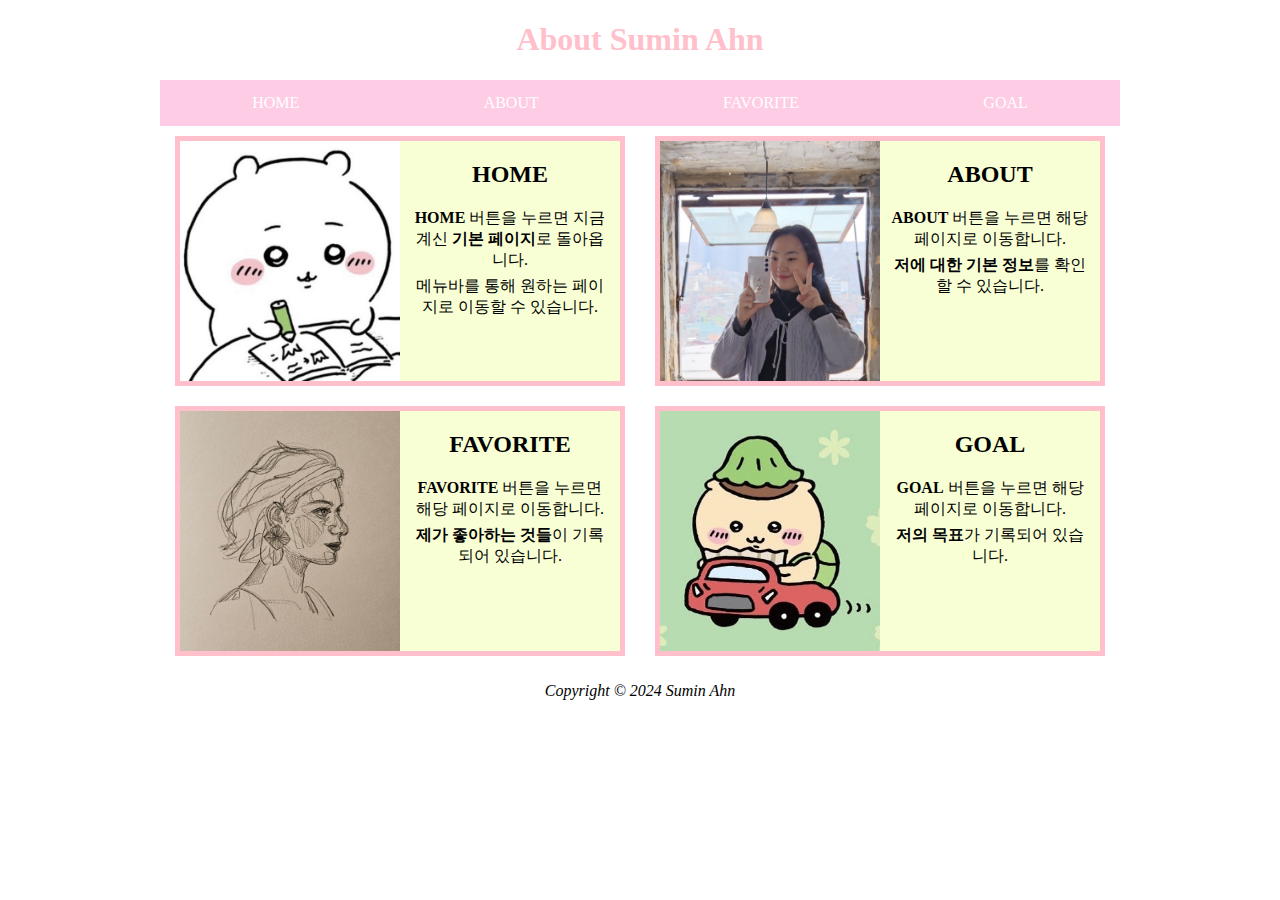
<file: index.html>
<!DOCTYPE html>
<html>
    <head>
        <meta charset="utf-8">
        <title>about Sumin Ahn</title>
    </head>
    <link rel="stylesheet" href="menu.css">
    <style>
        
        * {
            box-sizing: border-box;
            text-align: center;
        }
        .flex-container {
            display: grid;
            width: 960px;
            
            justify-content: space-around;
            grid-template-areas: 
            "a b"
            "c d";

        }
        .item1 {grid-area:a; display: grid; grid-template-columns: 1fr 1fr;}
        .item2 {grid-area:b; display: grid; grid-template-columns: 1fr 1fr;}
        .item3 {grid-area:c; display: grid; grid-template-columns: 1fr 1fr;}
        .item4 {grid-area:d; display: grid; grid-template-columns: 1fr 1fr;}
        .flex-container > div {
            background-color: #f9ffd4;
            border: 5px solid pink;
            margin: 10px;
            overflow: hidden;
            width: 450px;
            height: 250px;
        }
        img {
            width: 100%;
            height: 100%;
            object-fit: cover; /* 이미지를 컨테이너에 맞게 확대 또는 축소합니다. */
        }
        div > p {
            width: 200px; margin: 5px auto;
        }


    </style>
    <body style="width: 960px; margin: 0 auto;">
        <header>
            <h1 style="color: pink;">About Sumin Ahn</h1>
        </header>
        <nav>
            <ul>
                <li><a href="index.html">HOME</a></li>
                <li><a href="about.html">ABOUT</a></li>
                <li><a href="favorite.html">FAVORITE</a></li>
                <li><a href="goal.html">GOAL</a></li>
            </ul>
        </nav>
        <section>
            <div class="flex-container">
                <div class="item1">
                    <div style="display: inline-block;"><img src="images/profile_img.png" alt="profile_img" width="250px"></div>
                    <div style="display: inline-block;">
                        <h2>HOME</h2>
                        <p><strong>HOME</strong> 버튼을 누르면
                        지금 계신 <strong>기본 페이지</strong>로 돌아옵니다. </p>
                        <p>메뉴바를 통해 원하는 페이지로 이동할 수 있습니다.</p>
                    </div>
                </div>
                <div class="item2">
                    <div style="display: inline-block;"><img src="images/profile_img1.jpg" alt="profile_img" width="250px"></div>
                    <div style="display: inline-block;">
                        <h2>ABOUT</h2>
                        <p><strong>ABOUT</strong> 버튼을 누르면
                        해당 페이지로 이동합니다. </p>
                        <p><strong>저에 대한 기본 정보</strong>를 확인할 수 있습니다.</p>

                    </div>
                </div> 
                <div class="item3">
                    <div style="display: inline-block;"><img src="images/fav_drawing.jpg" alt="profile_img" width="250px"></div>
                    <div style="display: inline-block;">
                        <h2>FAVORITE</h2>
                        <p><strong>FAVORITE</strong> 버튼을 누르면
                        해당 페이지로 이동합니다. </p>
                        <p><strong>제가 좋아하는 것들</strong>이 기록되어 있습니다.</p>
                    </div>
                </div>
                <div class="item4">
                    <div style="display: inline-block;"><img src="images/manju_car.jpeg" alt="goal" width="250px"></div>
                    <div style="display: inline-block;">
                        <h2>GOAL</h2>
                        <p><strong>GOAL</strong> 버튼을 누르면
                        해당 페이지로 이동합니다. </p>
                        <p><strong>저의 목표</strong>가 기록되어 있습니다.</p>
                    </div>
                </div>
            </div>
        </section>
        <footer>
            <p><i>Copyright &copy; 2024 Sumin Ahn</i></p>
        </footer>
    </body>
</html>
</file>
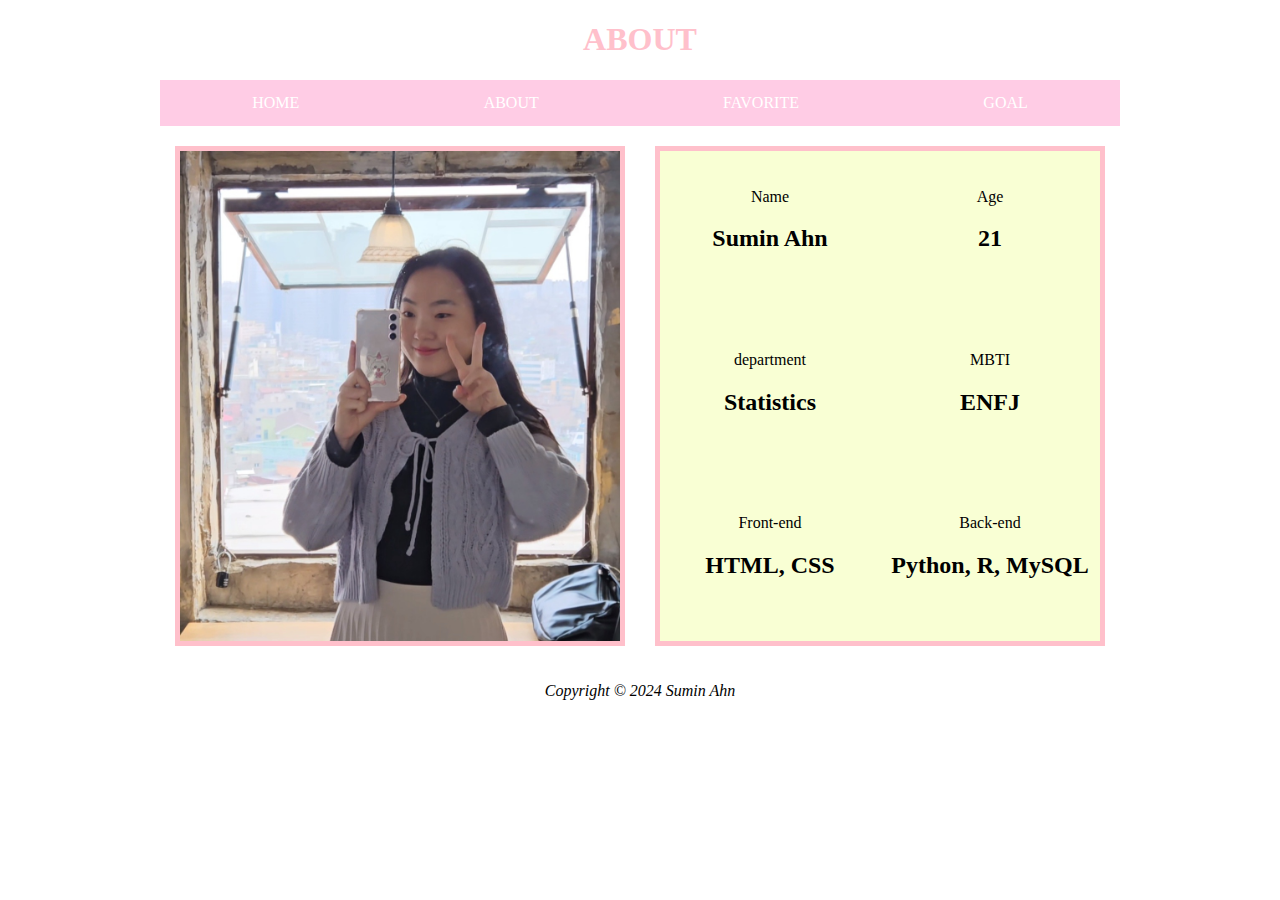
<file: about.html>
<!DOCTYPE html>
<html>
    <head>
        <meta charset="utf-8">
        <title>about</title>
    </head>
    <link rel="stylesheet" href="menu.css">
    <style>
        * {
            box-sizing: border-box;
            text-align: center;
        }
        .flex-container {
            display: grid;
            width: 960px;
            
            justify-content: space-around;
            grid-template-columns: repeat(2, 1fr);

        }
        .flex-container > div {
            background-color: #f9ffd4;
            border: 5px solid pink;
            margin: 20px auto;
            overflow: hidden;
            width: 450px;
            height: 500px;
        }
        img {
            width: 100%;
            height: 100%;
            object-fit: cover; /* 이미지를 컨테이너에 맞게 확대 또는 축소합니다. */
        }
        div > p {
            width: 200px; margin: 5px auto;
        }
        .table-container {
            display: grid;
            grid-template-columns: repeat(2, 1fr);
        }
        .cell {
            width: 220px;
            height: 100px;
            margin: auto;
        }
    </style>
    <body style="width: 960px; margin: 0 auto;">
        <header>
            <h1 style="color: pink;">ABOUT</h1>
        </header>
        <nav>
            <ul>
                <li><a href="index.html">HOME</a></li>
                <li><a href="about.html">ABOUT</a></li>
                <li><a href="favorite.html">FAVORITE</a></li>
                <li><a href="goal.html">GOAL</a></li>
            </ul>
        </nav>
        <section>
            <div class="flex-container">
                <div><img src="images/profile_img1.jpg" alt="profile_img1"></div>
                <div class="table-container">
                    <div class="cell"><p>Name</p><h2>Sumin Ahn</h2></div>
                    <div class="cell"><p>Age</p><h2>21</h2></div>
                    <div class="cell"><p>department</p><h2>Statistics</h2></div>
                    <div class="cell"><p>MBTI</p><h2>ENFJ</h2></div>
                    <div class="cell"><p>Front-end</p><h2>HTML, CSS</h2></div>
                    <div class="cell"><p>Back-end</p><h2>Python, R, MySQL</h2></div>
                </div>
            </div>
            
        </section>
        <footer>
            <p><i>Copyright &copy; 2024 Sumin Ahn</i></p>
        </footer>
    </body>
</html>
</file>
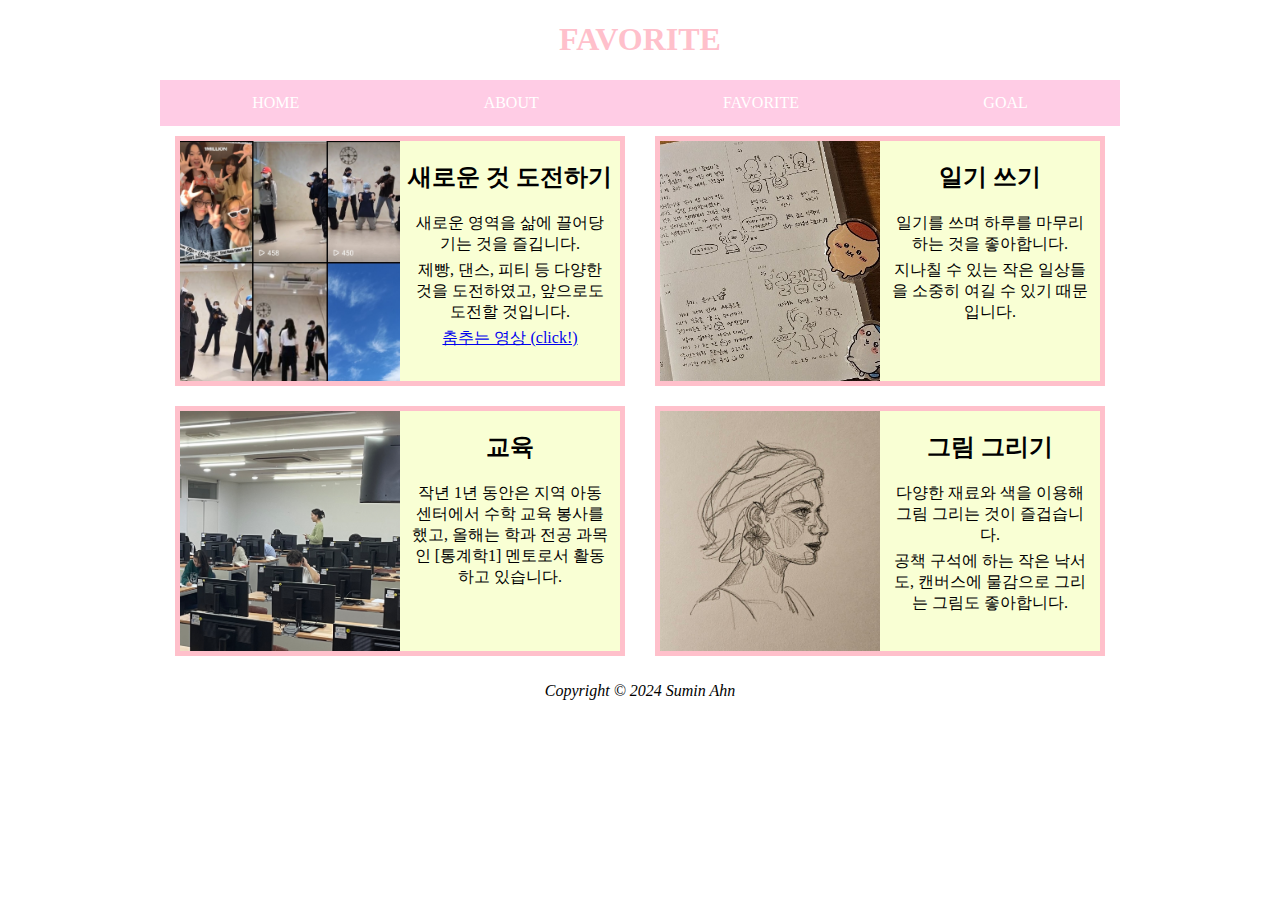
<file: favorite.html>
<!DOCTYPE html>
<html>
    <head>
        <meta charset="utf-8">
        <title>favorite</title>
    </head>
    <link rel="stylesheet" href="menu.css">
    <style>
        
        * {
            box-sizing: border-box;
            text-align: center;
        }
        .flex-container {
            display: grid;
            width: 960px;
            
            justify-content: space-around;
            grid-template-areas: 
            "a b"
            "c d";

        }
        .item1 {grid-area:a; display: grid; grid-template-columns: 1fr 1fr;}
        .item2 {grid-area:b; display: grid; grid-template-columns: 1fr 1fr;}
        .item3 {grid-area:c; display: grid; grid-template-columns: 1fr 1fr;}
        .item4 {grid-area:d; display: grid; grid-template-columns: 1fr 1fr;}
        .flex-container > div {
            background-color: #f9ffd4;
            border: 5px solid pink;
            margin: 10px;
            overflow: hidden;
            width: 450px;
            height: 250px;
        }
        img {
            width: 100%;
            height: 100%;
            object-fit: cover; /* 이미지를 컨테이너에 맞게 확대 또는 축소합니다. */
        }
        div p {
            width: 200px; margin: 5px auto;
        }


    </style>
    <body style="width: 960px; margin: 0 auto;">
        <header>
            <h1 style="color: pink;">FAVORITE</h1>
        </header>
        <nav>
            <ul>
                <li><a href="index.html">HOME</a></li>
                <li><a href="about.html">ABOUT</a></li>
                <li><a href="favorite.html">FAVORITE</a></li>
                <li><a href="goal.html">GOAL</a></li>
            </ul>
        </nav>
        <section>
            <div class="flex-container">
                <div class="item1">
                    <div style="display: inline-block;"><img src="images/dance.jpg" alt="dance" width="250px"></div>
                    <div style="display: inline-block;">
                        <h2>새로운 것 도전하기</h2>
                        <p>새로운 영역을 삶에 끌어당기는 것을 즐깁니다.</p> 
                        <p>제빵, 댄스, 피티 등 다양한 것을 도전하였고, 앞으로도 도전할 것입니다.</p>
                        <p><a href="dance.html">춤추는 영상 (click!)</a></p>
                    </div>
                </div>
                <div class="item2">
                    <div style="display: inline-block;"><img src="images/fav_diary.jpg" alt="diary" width="250px"></div>
                    <div style="display: inline-block;">
                        <h2>일기 쓰기</h2>
                        <p>일기를 쓰며 하루를 마무리 하는 것을 좋아합니다.</p>
                        <p>지나칠 수 있는 작은 일상들을 소중히 여길 수 있기 때문입니다.</p>
                    </div>
                </div> 
                <div class="item3">
                    <div style="display: inline-block;"><img src="images/edu.jpg" alt="edu" width="250px"></div>
                    <div style="display: inline-block;">
                        <h2>교육</h2>
                        <p>작년 1년 동안은 지역 아동 센터에서 수학 교육 봉사를 했고, 
                            올해는 학과 전공 과목인 [통계학1] 멘토로서 활동하고 있습니다. </p>
                    </div>
                </div>
                <div class="item4">
                    <div style="display: inline-block;"><img src="images/fav_drawing.jpg" alt="drawing" width="250px"></div>
                    <div style="display: inline-block;">
                        <h2>그림 그리기</h2>
                        <p>다양한 재료와 색을 이용해 그림 그리는 것이 즐겁습니다.</p>
                        <p>공책 구석에 하는 작은 낙서도, 캔버스에 물감으로 그리는 그림도 좋아합니다.</p>
                    </div>
                </div>
            </div>
        </section>
        <footer>
            <p><i>Copyright &copy; 2024 Sumin Ahn</i></p>
        </footer>
    </body>
</html>
</file>
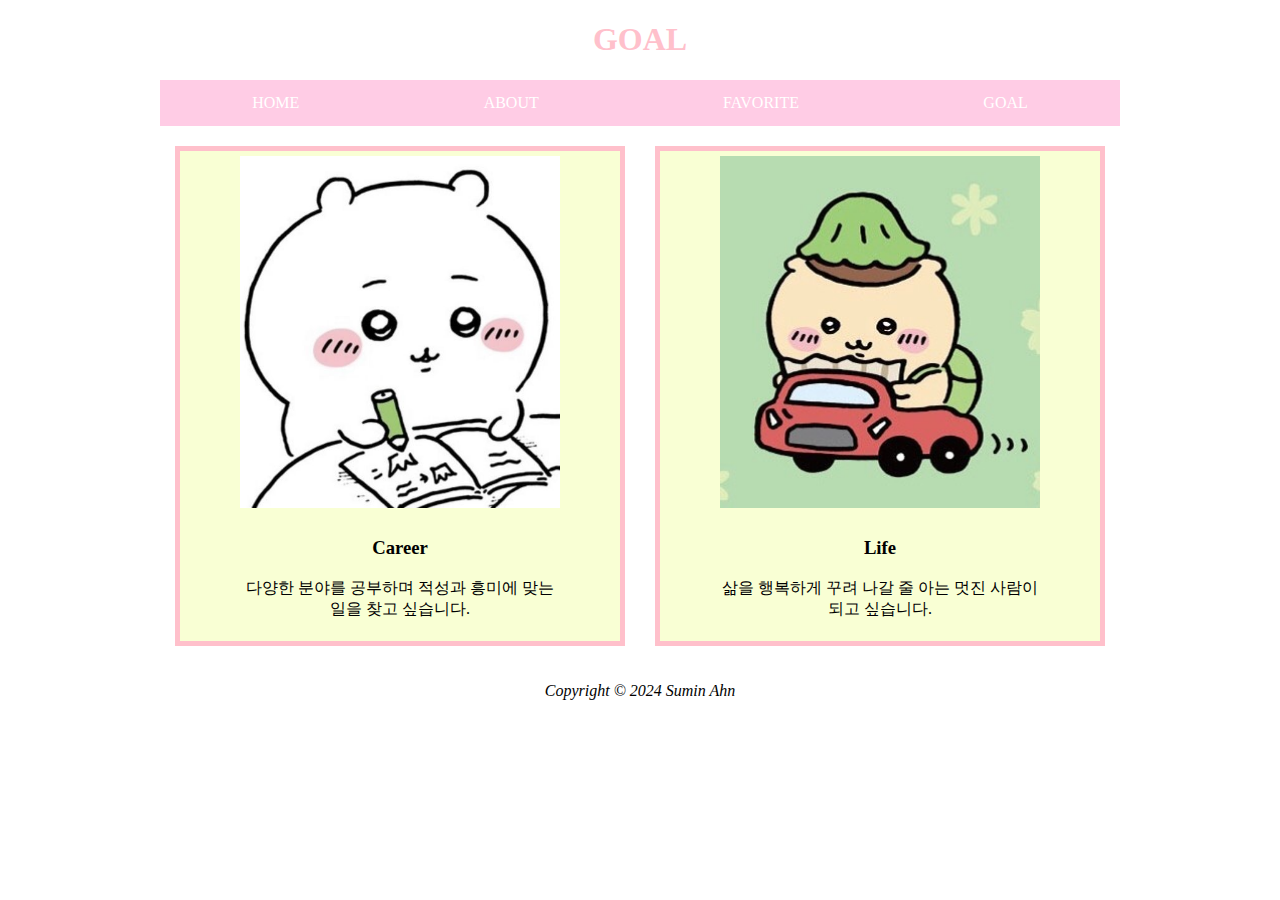
<file: goal.html>
<!DOCTYPE html>
<html>
    <head>
        <meta charset="utf-8">
        <title>goal</title>
    </head>
    <link rel="stylesheet" href="menu.css">
    <style>
        * {
            box-sizing: border-box;
            text-align: center;
        }
        .flex-container {
            display: grid;
            width: 960px;
            
            justify-content: space-around;
            grid-template-columns: repeat(2, 1fr);

        }
        .flex-container > div {
            background-color: #f9ffd4;
            border: 5px solid pink;
            margin: 20px auto;
            overflow: hidden;
            width: 450px;
            height: 500px;
        }
        img {
            width: 100%;
            height: 100%;
            object-fit: cover; /* 이미지를 컨테이너에 맞게 확대 또는 축소합니다. */
        }
        .table-container {
            display: grid;
            grid-template-rows: 3fr 1fr;
        }
        .cell {
            width: 330px;
            padding: 5px;
            margin: 0 auto;
        }
    </style>
    <body style="width: 960px; margin: 0 auto;">
        <header>
            <h1 style="color: pink;">GOAL</h1>
        </header>
        <nav>
            <ul>
                <li><a href="index.html">HOME</a></li>
                <li><a href="about.html">ABOUT</a></li>
                <li><a href="favorite.html">FAVORITE</a></li>
                <li><a href="goal.html">GOAL</a></li>
            </ul>
        </nav>
        <section>
            <div class="flex-container">
                <div class="table-container">
                    <img class="cell" src="images/profile_img.png" alt="goal1">
                    <div class="cell">
                        <h3>Career</h3>
                        <p>다양한 분야를 공부하며 적성과 흥미에 맞는 일을 찾고 싶습니다.</p>
                    </div>
                </div>   
                <div class="table-container">
                    <img class="cell" src="images/manju_car.jpeg" alt="goal2">
                    <div class="cell">
                        <h3>Life</h3>
                        <p>삶을 행복하게 꾸려 나갈 줄 아는 멋진 사람이 되고 싶습니다.</p>
                    </div>
                </div>
            </div>
            
        </section>
        <footer>
            <p><i>Copyright &copy; 2024 Sumin Ahn</i></p>
        </footer>
    </body>
</html>
</file>
<file: menu.css>
ul {
    display: flex;
    justify-content: space-around;
    list-style-type: none;
    margin: 0;
    padding: 0;
    overflow: hidden;
    background-color: #FFCCE5;
}
li a {
    color: white;
    
    display: inline-block;
    text-align: center;
    padding: 14px 16px;
    text-decoration: none;
    
}
li a:hover {
    background-color: #ffbfde;
}
</file>
